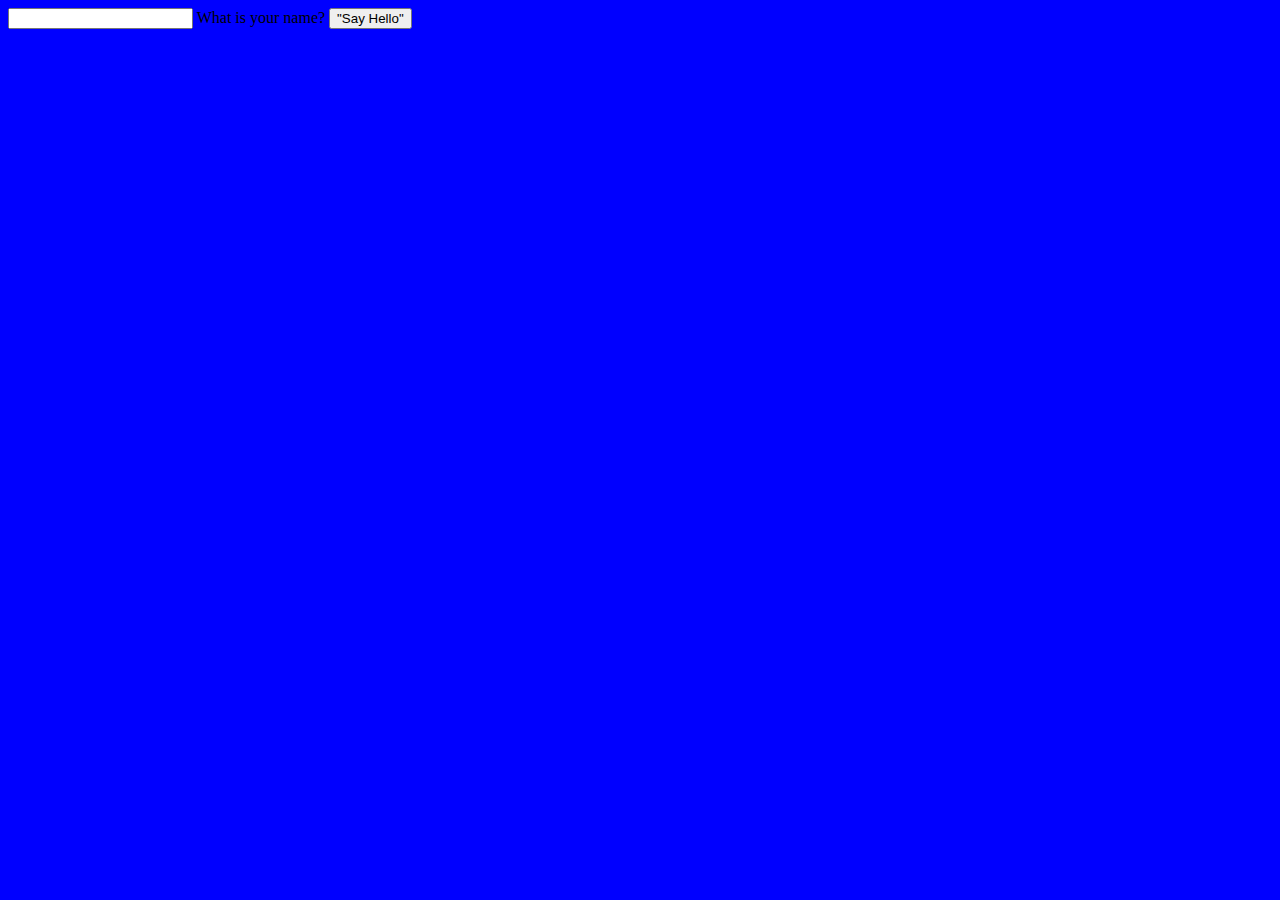
<file: project1.html>
<!DOCTYPE html>
<html>
    <head>
       <link href="project1.css" rel="stylesheet">
      <script src="https://code.jquery.com/jquery-2.2.4.min.js"></script>
      <script src="project1.js"></script>
    </head>
    <body>
         <input id="1">
    What is your name?
    <button id="2">"Say Hello"
    </button>

    </body>
</html>
</file>
<file: project1.css>
body { 
    background-color:blue;
    }
   #2 {
        font-size: 50px;
        
    }
</file>
